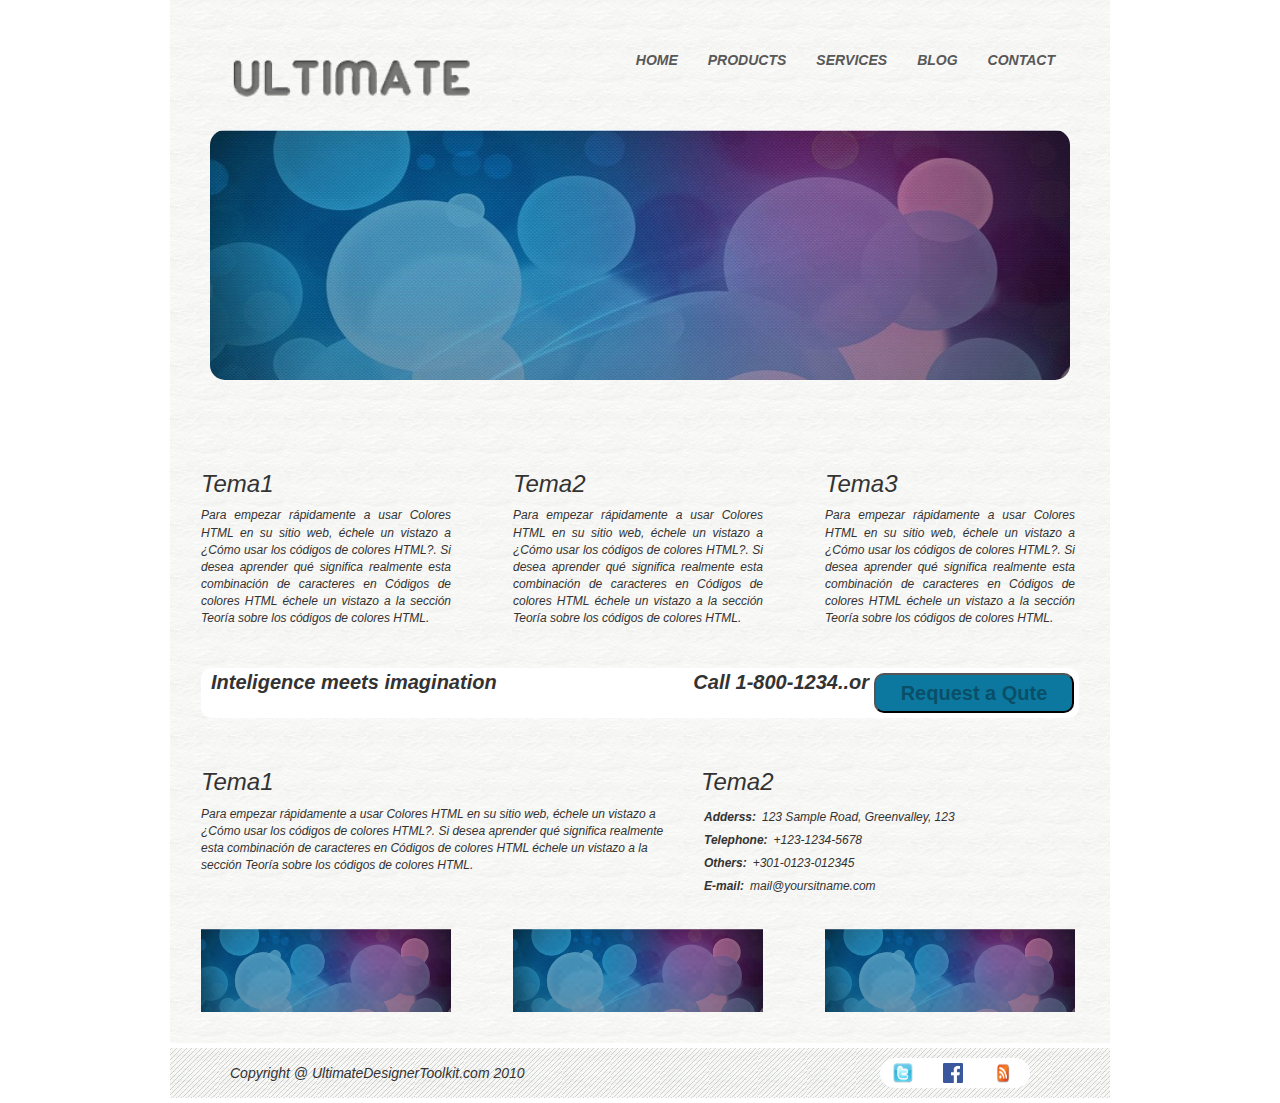
<file: index.html>
<!DOCTYPE html>
<html>
<head>
	<meta charset="UTF-8">
	<title>Page Title</title>
	<link rel="stylesheet" type="text/css" href="css/style.css">
    <meta name="viewport" content="width=device-width, initial-scale=1">
  <link rel="stylesheet" href="http://maxcdn.bootstrapcdn.com/bootstrap/3.2.0/css/bootstrap.min.css">

</head>

<body>
    <div id="wrapper"> 


    	<header>
			<figure id="logo" class="clear"><img src="images/logo.png"></figure> 	
			<nav class="clear">
				<ul class="menu">

					<li><a href="">home</a></li>
					<li><a href="">products</a></li>
					<li><a href="">services</a></li>
					<li><a href="">blog</a></li>
					<li><a href="">contact</a></li>

				</ul>

			</nav><!--nav-->

    	</header><!--header-->
        <section>
    	   <figure id="portada" class="clear"><img src="images/portada.jpg"></figure>
        </section>


    	<section>


    		<article class="block">
    			<h3>Tema1</h3>
    			<p>Para empezar rápidamente a usar Colores HTML en su sitio web, échele un vistazo a ¿Cómo usar los códigos de colores HTML?. Si desea aprender qué significa realmente esta combinación de caracteres en Códigos de colores HTML échele un vistazo a la sección Teoría sobre los códigos de colores HTML.</p>
    		</article>
    		<article class="block">
    			<h3>Tema2</h3>
    			<p>Para empezar rápidamente a usar Colores HTML en su sitio web, échele un vistazo a ¿Cómo usar los códigos de colores HTML?. Si desea aprender qué significa realmente esta combinación de caracteres en Códigos de colores HTML échele un vistazo a la sección Teoría sobre los códigos de colores HTML.</p>
    		</article>
    		<article class="block">
    			<h3>Tema3</h3>
    			<p>Para empezar rápidamente a usar Colores HTML en su sitio web, échele un vistazo a ¿Cómo usar los códigos de colores HTML?. Si desea aprender qué significa realmente esta combinación de caracteres en Códigos de colores HTML échele un vistazo a la sección Teoría sobre los códigos de colores HTML.</p>
                </article>
    		</section>

    		

    	
    	<section id="request">

    		<button id = "botton1"><p>Request a Qute</p></button>
    		<p id ="tel">Call 1-800-1234..or</p>
    		<p id ="information">Inteligence meets imagination</p>

    	</section>

    	<article class="block2">
    			<h3>Tema1</h3>
    			<p>Para empezar rápidamente a usar Colores HTML en su sitio web, échele un vistazo a ¿Cómo usar los códigos de colores HTML?. Si desea aprender qué significa realmente esta combinación de caracteres en Códigos de colores HTML échele un vistazo a la sección Teoría sobre los códigos de colores HTML.</p>
    		</article>
    		<article class="block3">
    			<h3>Tema2</h3>
    			<ul id="listaDatos">
    				<li><p class="dato">Adderss:</p><p> 123 Sample
    				Road, Greenvalley, 123</p></li>
    				<li><p class="dato">Telephone:</p><p>+123-1234-5678</p></li>
    				<li><p class="dato">Others:</p><p>+301-0123-012345</p></li>
    				<li><p class="dato">E-mail:</p><p>mail@yoursitname.com</p></li>


    			</ul>
    			
    			
    			
    			
    		</article>
            <section>
        		<figure id="images" class="clear">
        			<img src="images\portada.jpg" class="image">
        			<img src="images\portada.jpg" class="image">
        			<img src="images\portada.jpg" class="image">
        		</figure>
            </section>
    		<div id="end"></div>

		</div><!--section-->
   	 </div><!--wrapper-->
    <footer>
    	
    	<p>Copyright @ UltimateDesignerToolkit.com 2010</p>
    	<div id="redesSociales">
    		
            <a href="https://twitter.com/?lang=es"><img src="images\twitter.jpg" class="redSocial"></a>

    		<a href="https://www.facebook.com/"><img src="images\faceook.png" class="redSocial"></a>
    		
            <a href="https://www.rss.com/"><img src="images\rss.jpg" class="redSocial"></a>
    		
    	</div>
    </footer><!--footer-->

</body>

</html>
</file>
<file: css/style.css>
body{

}


#wrapper{
	width: 940px;
	background-image: url("../images/fondo.gif");
	
	margin: 0 auto;
}

#logo img {
	width: 280px;
	height: 70px;
	float: left;
	margin-top: 40px;
	margin-left: 40px;
}

nav{
	float: right;
	padding: 40px;
}

ul.menu {
	list-style: none;
}

ul.menu li{
	float: left;
	padding: 10px;
}

ul.menu a{
	color: #585858;
	text-decoration: none;
	text-transform: uppercase;
	font-weight: bold;
	font-style: italic;
	font-family: arial;
	padding: 5px;
	border-radius: 3px;
}

ul.menu li a:hover {
background-color: #585858;
color: #fff;
}

#portada img {
	width: 860px;
	height: 250px;
	margin: 10px 40px 40px 40px;
	border-style: solid;
	border-color: green;
	border-radius: 15px;
}


article.block{
	float: left;
	width: 250px;
	
	margin: 31px;
	font-style: italic;
	font-family: arial;
	text-align: justify;
	font-size: 12px;
}

#request{
	clear: left;
	width: 878px;
	height: 50px;
	background-color: white;
	margin: 31px;
	border-radius: 10px;
}
 #botton1 {
	width: 200px;
	height: 40px;
	margin: 5px;
	background-color: #0C789F;
	float: right;
	border-radius: 10px;
}

 #botton1 p:hover {
	color: white;
}

 #botton1 p{
	color: #0A4F68;
	font-weight: bold;
	font-size: 13px;
	margin: 2px;

}

#tel{
	float: right;
	font-weight: bold;
	font-style: italic;
	font-family: arial;
	text-align: justify;
}


#information{
	float: left;
	font-weight: bold;
	font-style: italic;
	font-family: arial;
	text-align: justify;
	padding-left: 10px;
}

#request p{
	font-size: 20px;
}




article.block2{
	float: left;
	width: 470px;
	margin-left: 31px;
	font-style: italic;
	font-family: arial;
	text-align: left;
	font-size: 12px;
}


article.block3{
	float: left;
	width: 376px;
	margin-right: 31px;
	margin-left: 30px;

	font-style: italic;
	font-family: arial;
	text-align: justify;
	font-size: 12px;
}


.image{
	
	float: left;
	width: 250px;
	margin: 31px;
}
#end{
	clear: both;
}

footer{
	width: 940px;
	height: 50px;
	background-color: #D8D8D8;
	margin: 5px auto;

}
footer p{
	padding: 10px;
	margin: 5px 0px 0px 50px;
	float: left;
}

#redesSociales{
	float: right;
	margin-right: 80px;
	margin-top: 10px;
	width: 150px;
	height: 30px;
	background-color: white;
	border-radius: 15px;
}

footer img{
width: 20px;
height: 20px;
margin: 5px 13px;

}
footer{
	background-image: url("../images/fondoFooter.png");
}


#listaDatos{
	list-style: none;
	padding: 0px;
}

p.dato{
	font-weight: bold;
	clear: left;
}

#listaDatos p{
	float: left;
	margin: 3px;
}

footer p{
	font-style: italic;
}

.clear{
	margin: 0;
}
</file>
